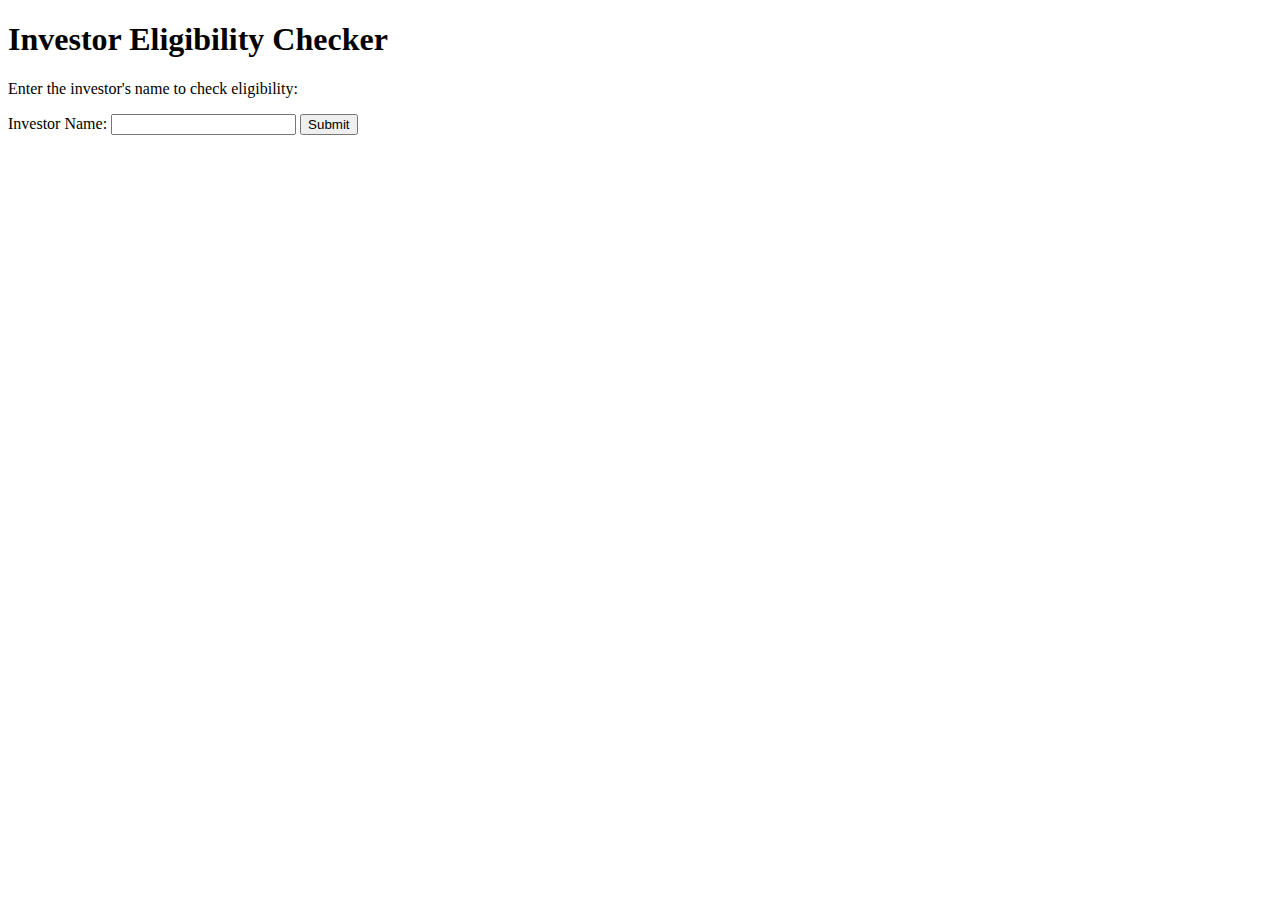
<file: banking_project_gradio/templates/index.html>
<!DOCTYPE html>
<html lang="en">
<head>
    <meta charset="UTF-8">
    <meta name="viewport" content="width=device-width, initial-scale=1.0">
    <title>Investor Eligibility Checker</title>
</head>
<body>
    <h1>Investor Eligibility Checker</h1>
    <p>Enter the investor's name to check eligibility:</p>
    <form method="POST" action="/check_eligibility">
        <label for="investorName">Investor Name:</label>
        <input type="text" id="investorName" name="investorName" required>
        <input type="submit" value="Submit">
    </form>
</body>
</html>
</file>
